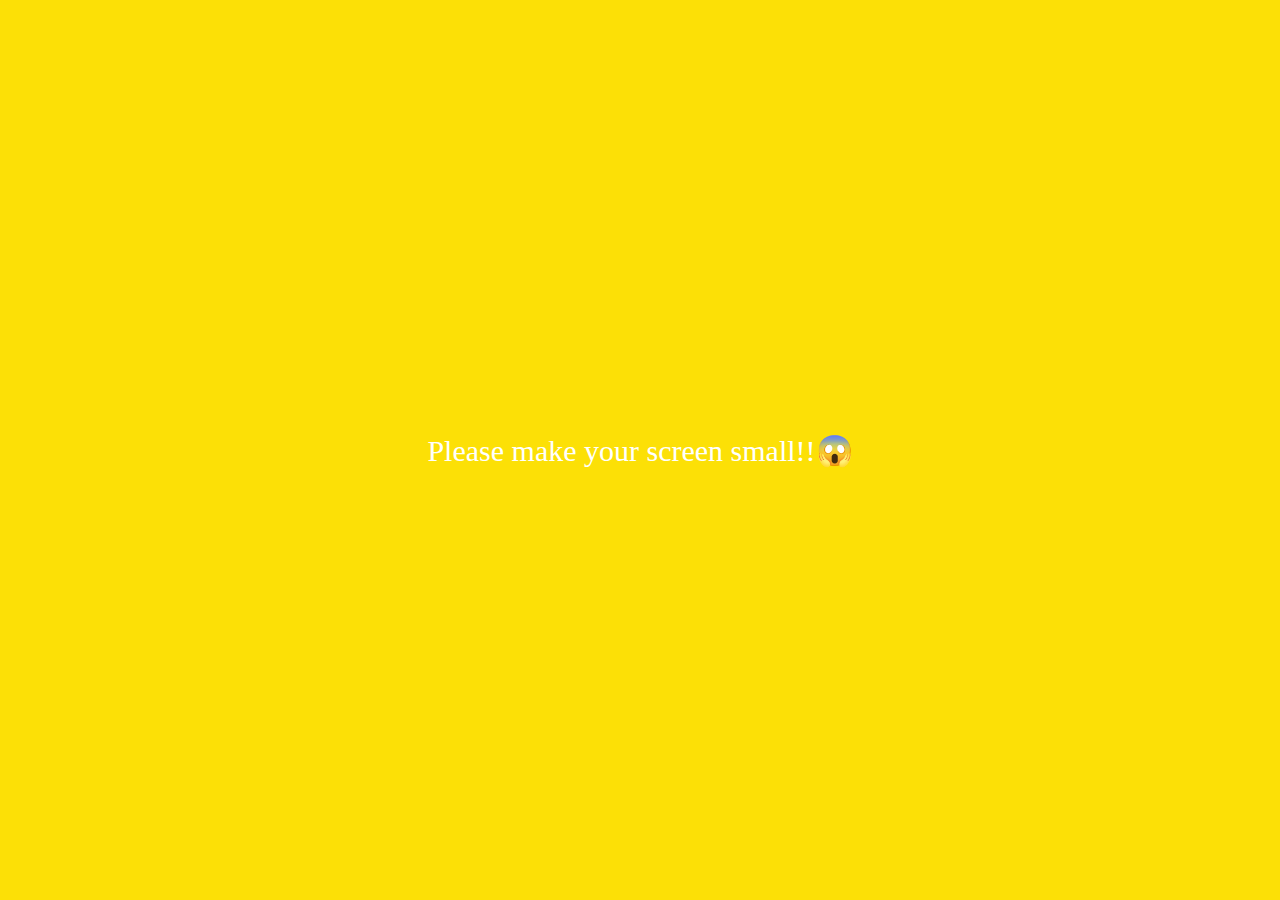
<file: index.html>
<!DOCTYPE html>
<html lang="en">
<head>
    <meta charset="UTF-8">
    <meta name="viewport" content="width=device-width, initial-scale=1.0">
    <meta http-equiv="X-UA-Compatible" content="ie=edge">
    <link rel="stylesheet" href="https://use.fontawesome.com/releases/v5.9.0/css/all.css" integrity="sha384-i1LQnF23gykqWXg6jxC2ZbCbUMxyw5gLZY6UiUS98LYV5unm8GWmfkIS6jqJfb4E" crossorigin="anonymous">
    <link rel="stylesheet" href="css/style.css">
    <title>Chats | KaKao Clone</title>
</head>
<body>
    <div class="status-bar">
        <div class="status-bar__column">
            <span class="status-bar__clock"> 13:54</span>
        </div>
        <div class="status-bar__column">
        <i class="fas fa-clock"></i>
        <i class="fas fa-volume-mute"></i>
        <i class="fas fa-wifi"></i>
        <span class="status-bar__battery-level">100%<span>
        <i class="fas fa-battery-full"></i>
        </div>
    </div>
    <header class="header">
        <div class="header__header-column">
            <h1 class="header__title">Chats</h1>
        </div>            
        <div class="header__header-column">
            <span class="header__icon">
                <i class="fas fa-search"></i>
            </span>
            <span class="header__icon">
                <i class="far fa-comment"></i>
            </span>
            <span class="header__icon">
                <i class="fas fa-cog"></i>
            </span>
        </div>
    </header>
    <main class="chats">
        <ul class="chats__list">
            <li class="chats__chat chat">
                <a href="chat.html">
                        <div class="chats__chat friend friend--lg">
                                <div class="friend__column">
                                        <img src="images/avatar.jpg" alt="" class="m-avatar friend__avatar">
                                        <div class="friend__content">
                                            <span class="friend__name">
                                                Tony
                                            </span>
                                            <span class="friend__bottom-text">
                                                byebye~~~
                                            </span>
                                        </div>
                                </div>
                                    <div class="friend__column">
                                            <span class="chat__timestamp">
                                                March 8
                                            </span>
                                    </div>
                                </div>
                </a>
            </li>
            <li class="chats__chat chat">
                <a href="chat.html">
                        <div class="chats__chat friend friend--lg">
                                <div class="friend__column">
                                        <img src="images/avatar.jpg" alt="" class="m-avatar friend__avatar">
                                        <div class="friend__content">
                                            <span class="friend__name">
                                                Tony2
                                            </span>
                                            <span class="friend__bottom-text">
                                                hello~ there?
                                            </span>
                                        </div>
                                </div>
                                    <div class="friend__column">
                                            <span class="chat__timestamp">
                                                March 8
                                            </span>
                                    </div>
                                </div>
                </a>
            </li>
        </ul>
    </main>
    <nav class="nav">
       <ul class="nav__list">
            <li class="nav__list-item">
                <a href="friends.html" class="nav__list-link">
                    <i class="far fa-user"></i>
                </a>
            </li>
            <li class="nav__list-item">
                <a href="index.html" class="nav__list-link">
                    <div class="nav__badge">10</div>
                    <i class="fas fa-comment"></i>
                </a>
            </li>
            <li class="nav__list-item">
                <a href="find.html" class="nav__list-link">
                    <i class="fas fa-search"></i>
                </a>
            </li>
            <li class="nav__list-item">
                <a href="more.html" class="nav__list-link">
                    <i class="fas fa-ellipsis-h"></i>
                </a>
            </li>
       </ul>
    </nav>
    <div class="bigScreen">
        <span class="bigScreen__text">Please make your screen small!!😱 </span>
    </div>
</body>
</html>
</file>
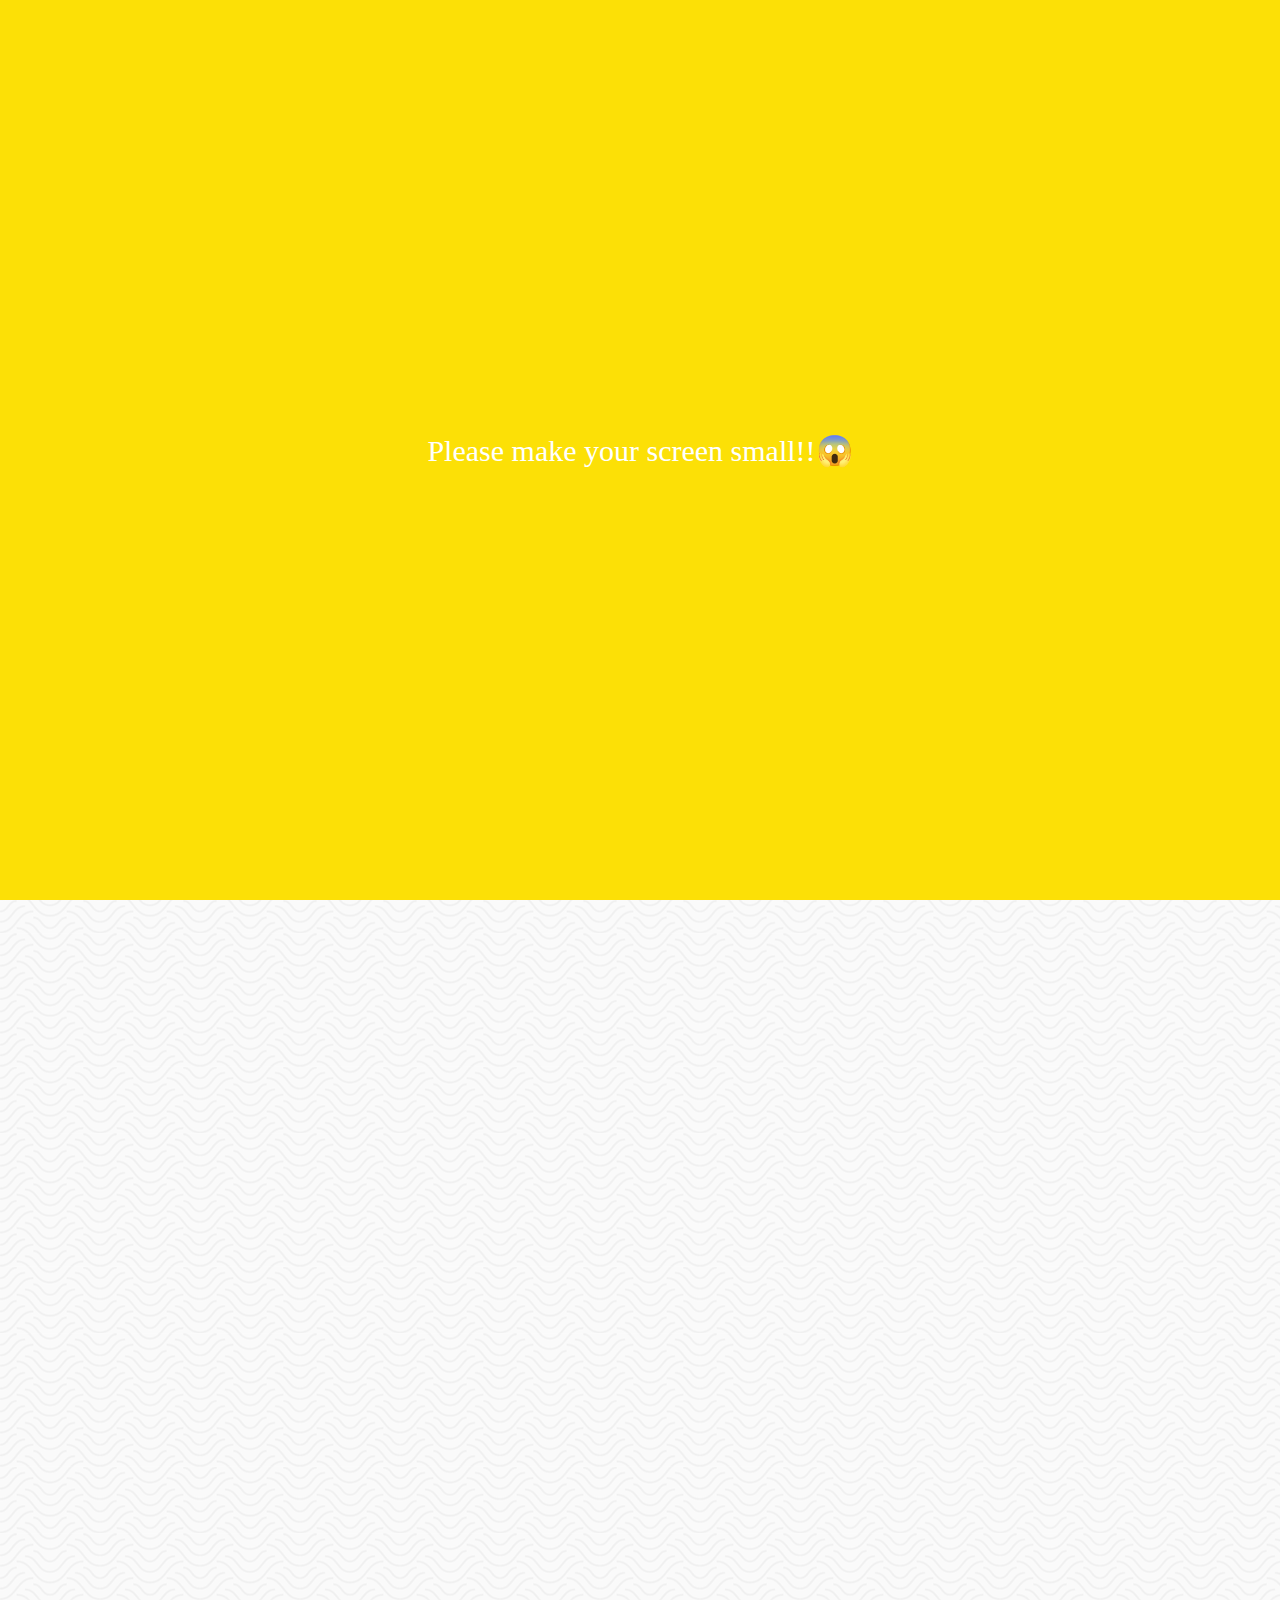
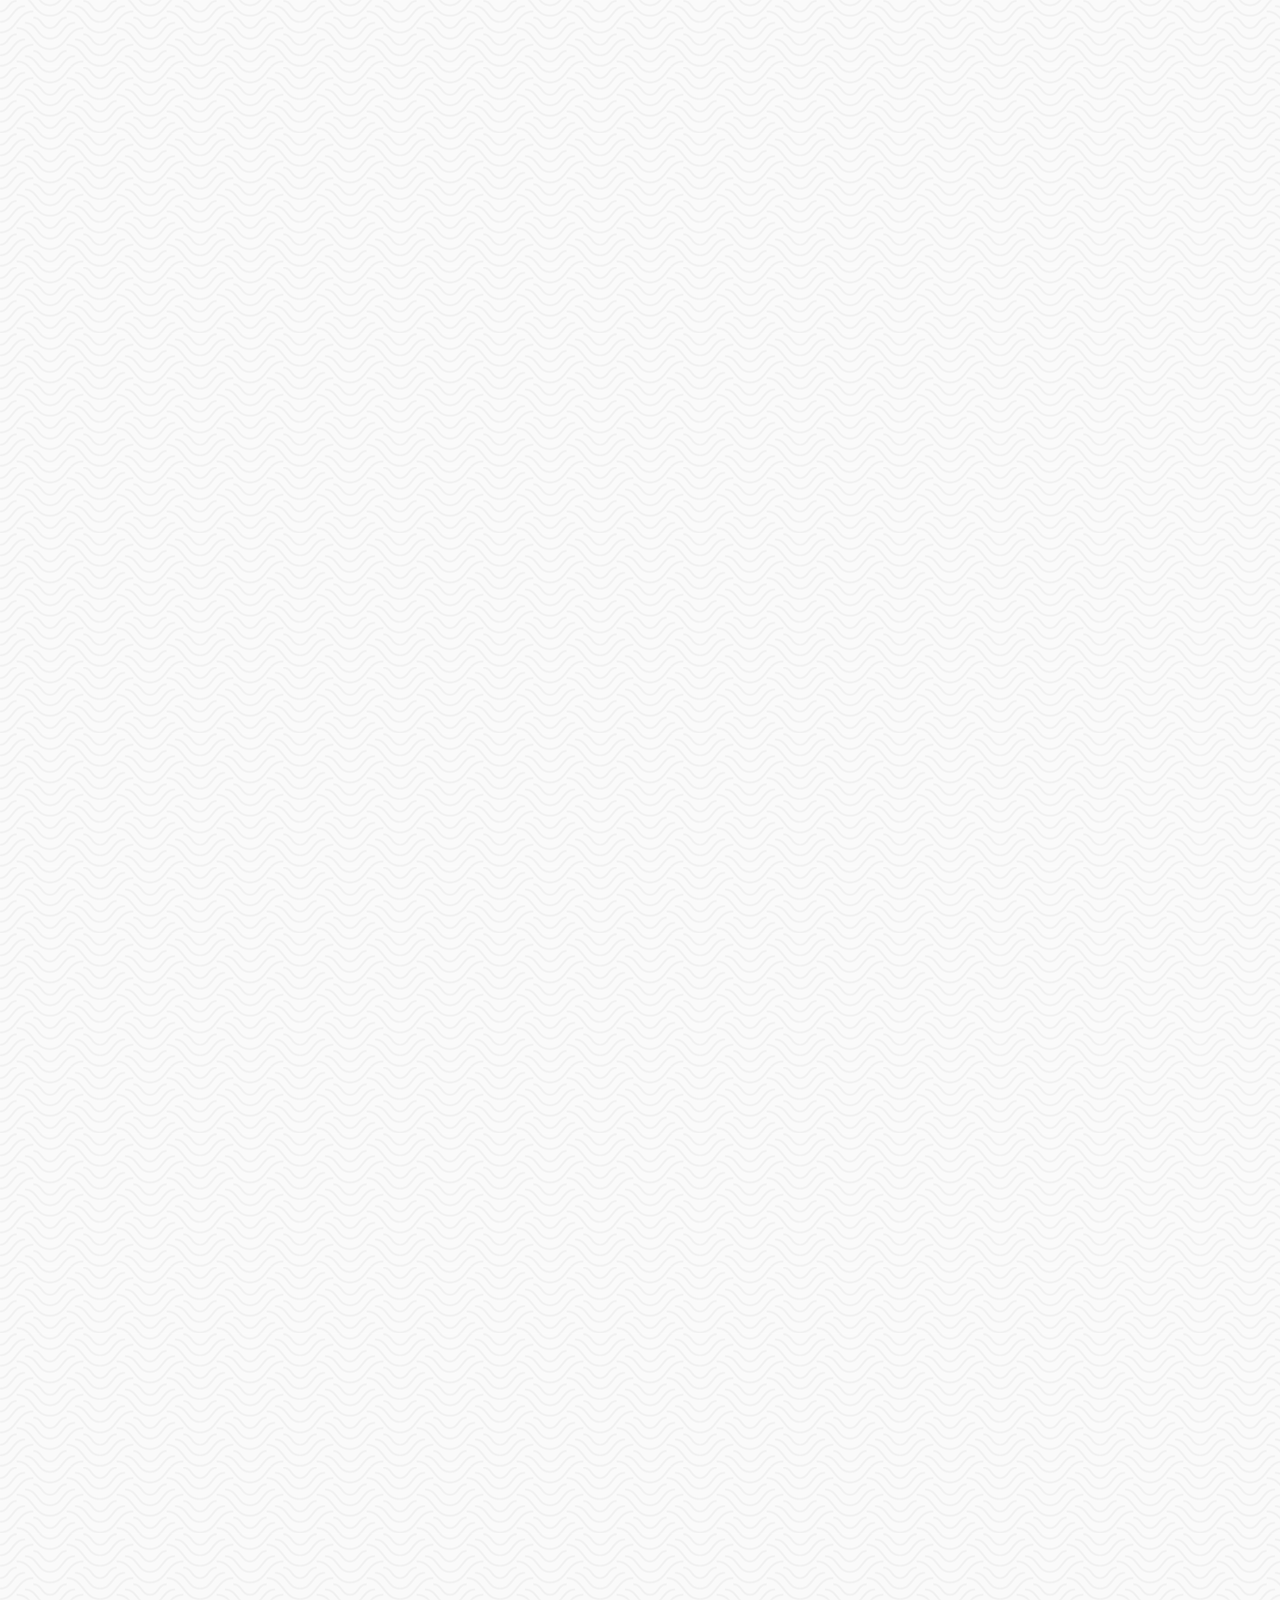
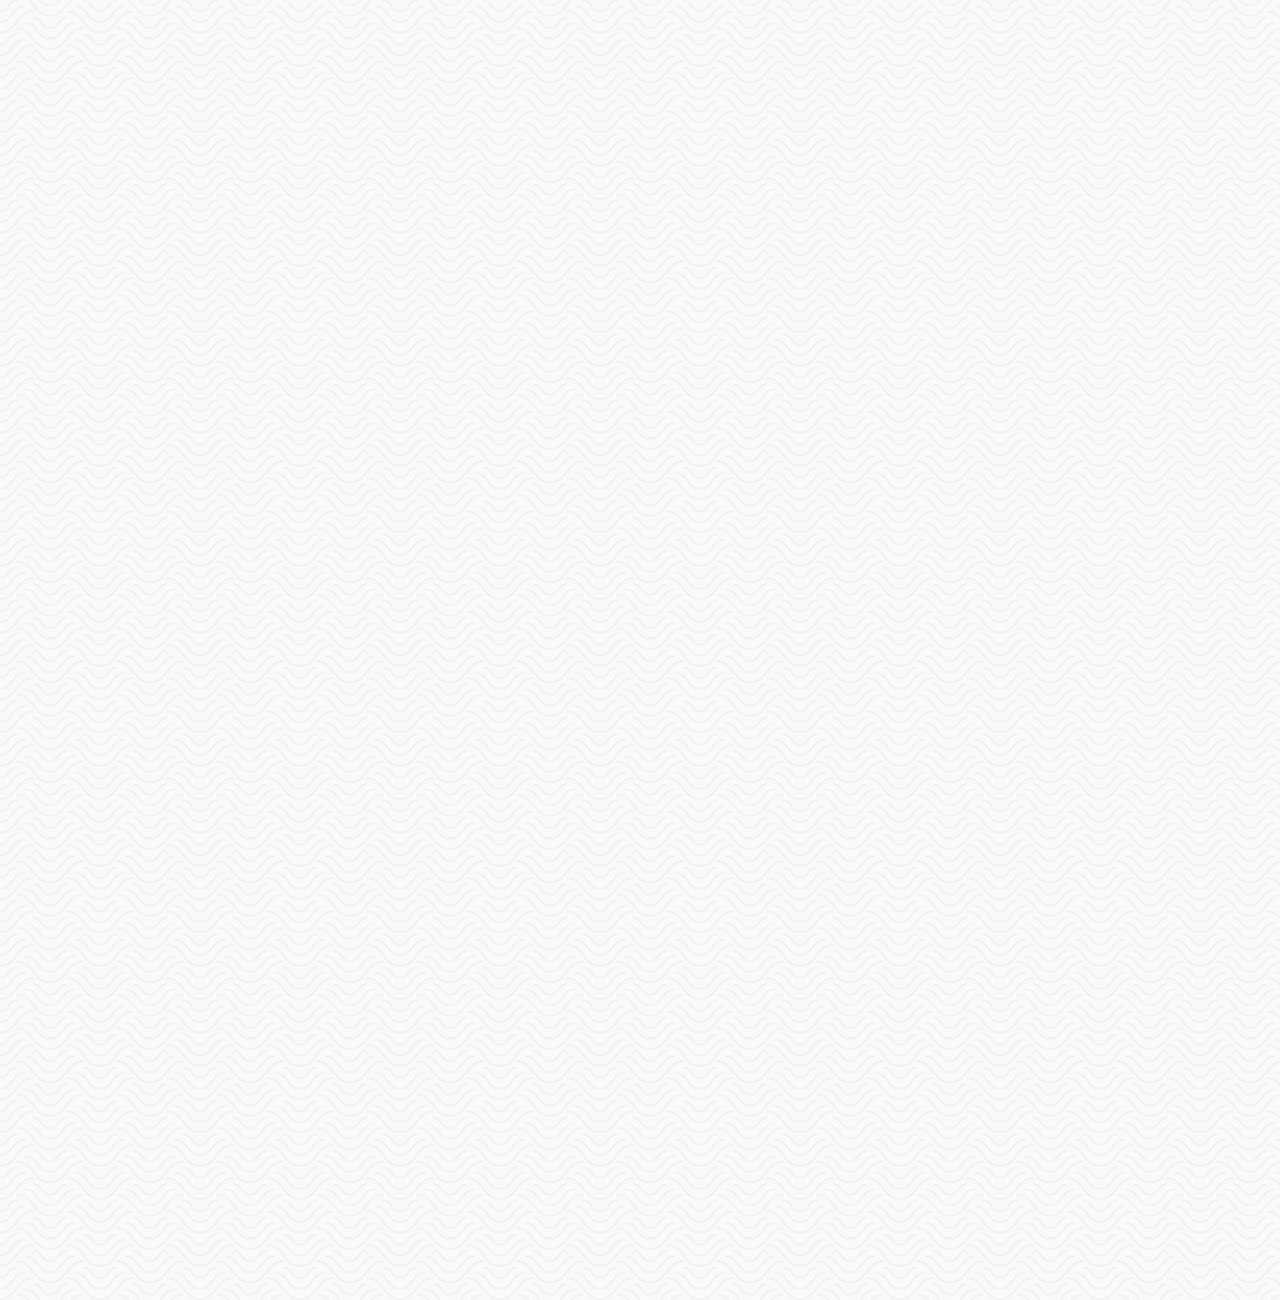
<file: chat.html>
<!DOCTYPE html>
<html lang="en">
<head>
    <meta charset="UTF-8">
    <meta name="viewport" content="width=device-width, initial-scale=1.0">
    <meta http-equiv="X-UA-Compatible" content="ie=edge">
    <link rel="stylesheet" href="https://use.fontawesome.com/releases/v5.9.0/css/all.css" integrity="sha384-i1LQnF23gykqWXg6jxC2ZbCbUMxyw5gLZY6UiUS98LYV5unm8GWmfkIS6jqJfb4E" crossorigin="anonymous">
    <link rel="stylesheet" href="css/style.css">
    <title>Chat | KaKao Clone</title>
</head>
<body class="chats-body">
    <div class="header-wrapper">
            <div class="status-bar">
                    <div class="status-bar__column">
                        <span class="status-bar__clock"> 13:54</span>
                    </div>
                    <div class="status-bar__column">
                    <i class="fas fa-clock"></i>
                    <i class="fas fa-volume-mute"></i>
                    <i class="fas fa-wifi"></i>
                    <span class="status-bar__battery_level">100%<span>
                    <i class="fas fa-battery-full"></i>
                    </div>
                </div>
                    <header class="header">
                            <div class="header__header-column">
                                <a href="index.html" class="header__back-btn">
                                <i class="fas fa-arrow-left"></i>
                              </a>
                                <h1 class="header__title">Tony</h1>
                            </div>            
                            <div class="header__header-column">
                                    <span class="header__icon">
                                        <i class="fas fa-search"></i>
                                    </span>
                                    <span class="header__icon">
                                        <i class="fas fa-bars"></i>
                                    </span>
                                </div>
                            </header> 
                                 
    
     
    </div>
    
    <main class="chat-screen">
        <ul class="chat__messages">
            <span class="chat__timestamp">
                Friday, January 11, 2019
            </span>
            <li class="incoming-message message">
              <img src="images/avatar.jpg" class="m-avatar message__avatar
              ">  
              <div class="message__content">
                  <span class="message__bubble">
                      Hello !!!!
                  </span>
                  <span class="message__author">Tony</span>
              </div>
            </li>
            <li class="sent-message message">
                    <div class="message__content">
                        <span class="message__bubble">
                           Hello too !!!
                        </span>
                    </div>
                 </li><li class="incoming-message message">
                    <img src="images/avatar.jpg" class="m-avatar message__avatar
                    ">  
                    <div class="message__content">
                        <span class="message__bubble">
                            blha blah~~!
                        </span>
                        <span class="message__author">Tony</span>
                    </div>
                  </li>
                  <li class="sent-message message">
                          <div class="message__content">
                              <span class="message__bubble">
                                bye~bye~~~
                              </span>
                          </div>
                       </li>
        </ul>
    </main>
    <div class="chat__write-container">
        <input type="text" placeholder="Send message" class="chat__write-input chat__write">
        <div class="chat__icon-left chat__icon">
            <i class="far fa-plus-square"></i>
        </div>
        <div class="chat__icon-right chat__icon">
            <span class="chat__write-icon">
                <i class="far fa-smile-wink"></i>
            </span>
            <span class="chat__write-icon">
                <i class="fas fa-microphone"></i>
            </span>
        </div>
    </div>
    <div class="bigScreen">
        <span class="bigScreen__text">Please make your screen small!!😱 </span>
    </div>
</body>
</html>
</file>
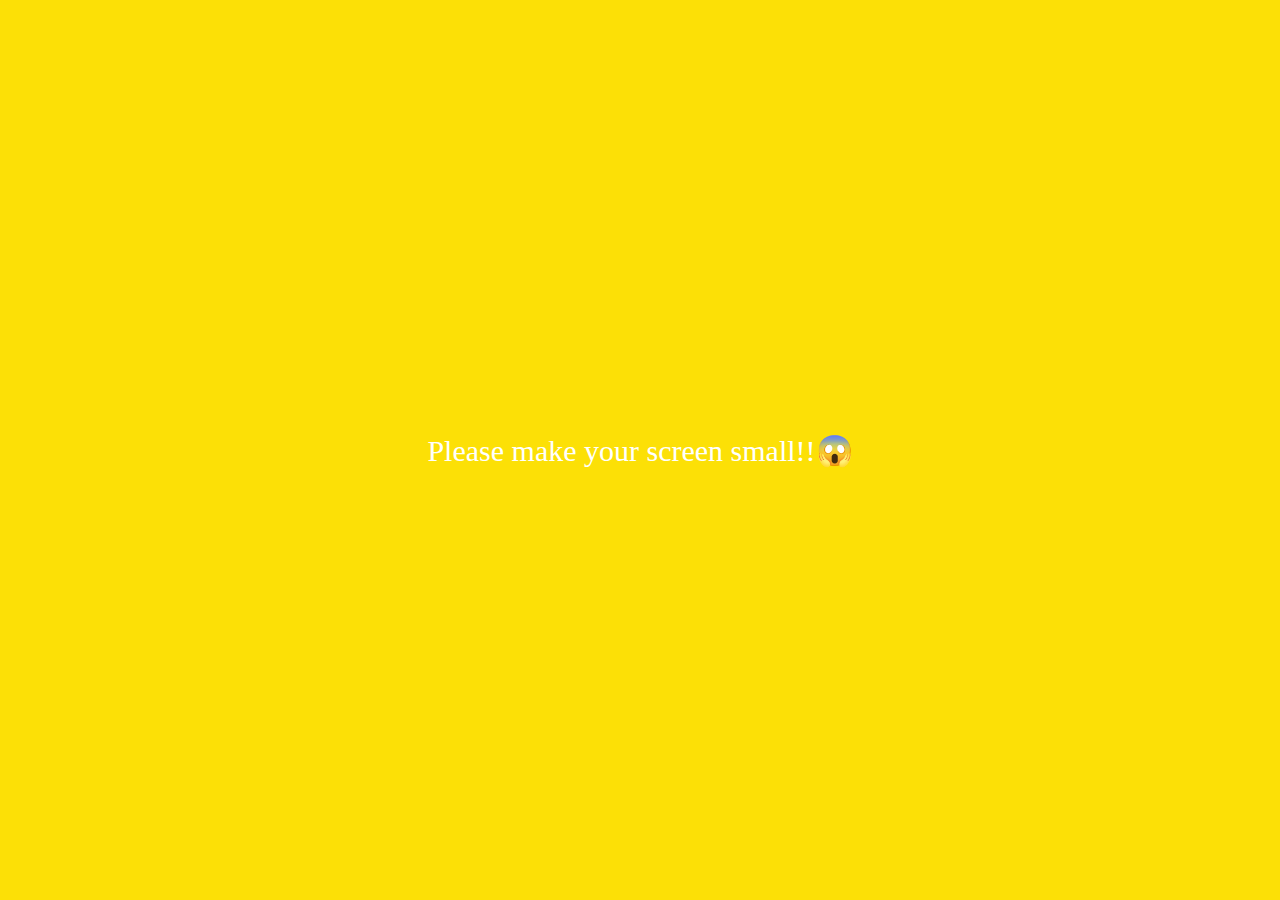
<file: find.html>
<!DOCTYPE html>
<html lang="en">
<head>
    <meta charset="UTF-8">
    <meta name="viewport" content="width=device-width, initial-scale=1.0">
    <meta http-equiv="X-UA-Compatible" content="ie=edge">
    <link rel="stylesheet" href="https://use.fontawesome.com/releases/v5.9.0/css/all.css" integrity="sha384-i1LQnF23gykqWXg6jxC2ZbCbUMxyw5gLZY6UiUS98LYV5unm8GWmfkIS6jqJfb4E" crossorigin="anonymous">
    <link rel="stylesheet" href="css/style.css">
    <title>Find | KaKao Clone</title>
</head>
<body>
    <div class="status-bar">
        <div class="status-bar__column">
            <span class="status-bar__clock"> 13:54</span>
        </div>
        <div class="status-bar__column">
        <i class="fas fa-clock"></i>
        <i class="fas fa-volume-mute"></i>
        <i class="fas fa-wifi"></i>
        <span class="status-bar__battery_level">100%<span>
        <i class="fas fa-battery-full"></i>
        </div>
    </div>
    <header class="header">
        <div class="header__header-column">
            <h1 class="header__title">Find</h1>
        </div>            
        <div class="header__header-column">
            <span class="header__icon">
                <i class="fas fa-search"></i>
            </span>
            <span class="header__icon">
                <i class="fas fa-cog"></i>
            </span>
        </div>
    </header>
    <main class="find">
        <header class="find__header">
            <ul class="find__header-list">
                <li class="find__header-btn header-btn">
                    <span class="header-btn__icon">
                        <i class="fas fa-qrcode fa-2x"></i>
                    </span>
                    <span class="header-btn__title">
                        QR Code
                    </span>
                </li>
                <li class="find__header-btn header-btn">
                    <span class="header-btn__icon">
                        <i class="fas fa-user-plus fa-2x"></i>
                    </span>
                    <span class="header-btn__title">
                        Add by Contecets
                    </span>
                </li>
                <li class="find__header-btn header-btn">
                    <span class="header-btn__icon">
                        <i class="fas fa-passport fa-2x"></i>
                    </span>
                    <span class="header-btn__title">
                        Add by ID
                    </span>
                </li>
                <li class="find__header-btn header-btn">
                    <span class="header-btn__icon">
                        <i class="fas fa-envelope fa-2x"></i>
                    </span>
                    <span class="header-btn__title">
                        Invite
                    </span>
                </li>
            </ul>
        </header>
        <ul class="find__recommended">
            <h5 class="find__title">
                Recommended Friends
            </h5>
            <li class="find__friend friend friend--lg">
                <div class="friend__column">
                        <img src="images/avatar.jpg" alt="" class="friend__avatar">
                        <div class="friend__content">
                            <span class="friend__name">
                                PHS
                            </span>
                        </div>
                </div>
                    <div class="friend__column">
                        <div class="friend__add-btn">
                            <i class="fas fa-user-plus"></i>
                        </div>
                    </div>
                </li>
        </ul>
    </main>
    <nav class="nav">
       <ul class="nav__list">
            <li class="nav__list-item">
                <a href="friends.html" class="nav__list-link">
                    <i class="far fa-user"></i>
                </a>
            </li>
            <li class="nav__list-item">
                <a href="index.html" class="nav__list-link">
                    <i class="far fa-comment"></i>
                </a>
            </li>
            <li class="nav__list-item">
                <a href="find.html" class="nav__list-link">
                    <i class="fas fa-search"></i>
                </a>
            </li>
            <li class="nav__list-item">
                <a href="more.html" class="nav__list-link">
                    <i class="fas fa-ellipsis-h"></i>
                </a>
            </li>
       </ul>
    </nav>
    <div class="bigScreen">
        <span class="bigScreen__text">Please make your screen small!!😱 </span>
    </div>
</body>
</html>
</file>
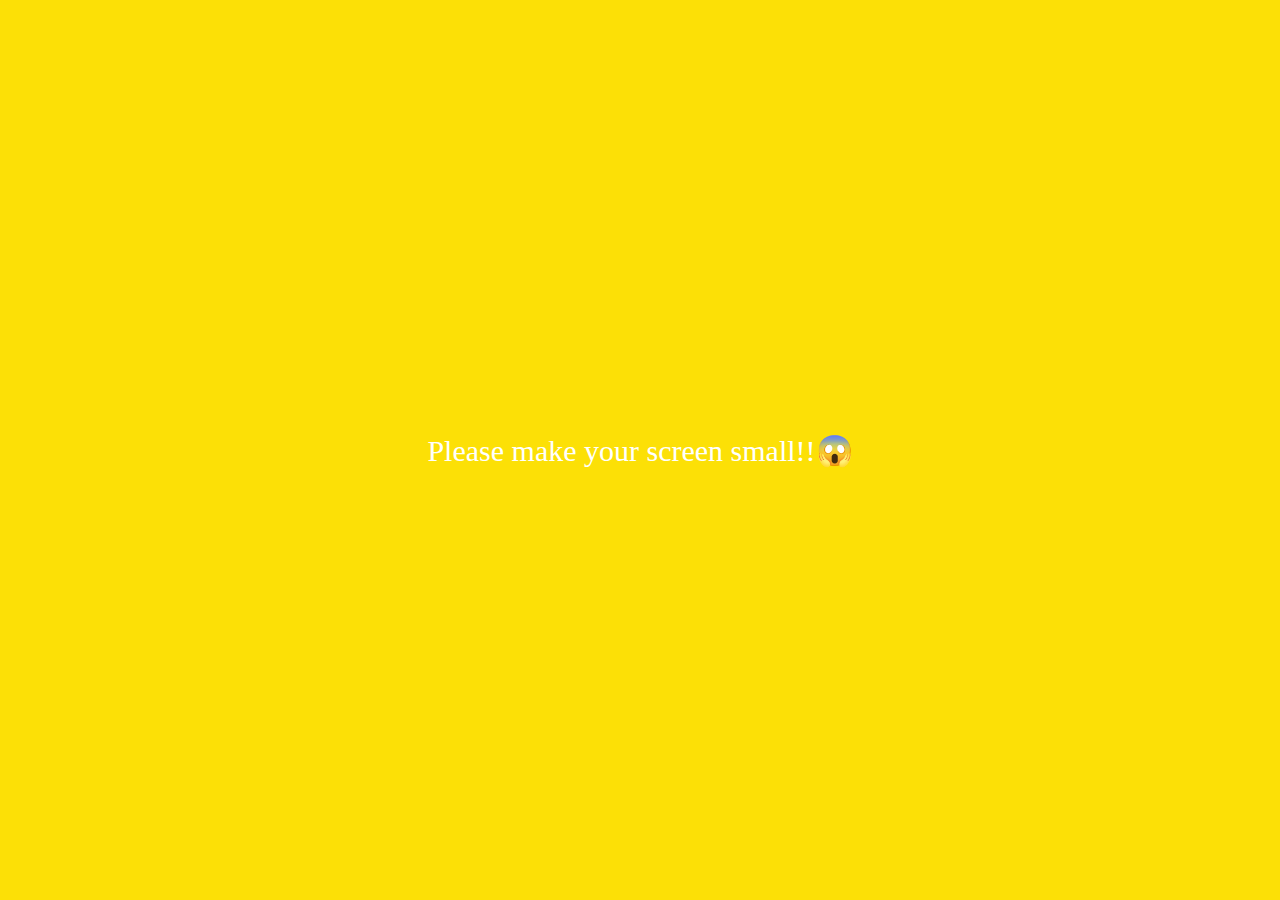
<file: friends.html>
<!DOCTYPE html>
<html lang="en">
<head>
    <meta charset="UTF-8">
    <meta name="viewport" content="width=device-width, initial-scale=1.0">
    <meta http-equiv="X-UA-Compatible" content="ie=edge">
    <link rel="stylesheet" href="https://use.fontawesome.com/releases/v5.9.0/css/all.css" integrity="sha384-i1LQnF23gykqWXg6jxC2ZbCbUMxyw5gLZY6UiUS98LYV5unm8GWmfkIS6jqJfb4E" crossorigin="anonymous">
    <link rel="stylesheet" href="css/style.css">
    <title>Friends | KaKao Clone</title>
</head>
<body>
    <div class="status-bar">
        <div class="status-bar__column">
            <span class="status-bar__clock"> 13:54</span>
        </div>
        <div class="status-bar__column">
        <i class="fas fa-clock"></i>
        <i class="fas fa-volume-mute"></i>
        <i class="fas fa-wifi"></i>
        <span class="status-bar__battery_level">100%<span>
        <i class="fas fa-battery-full"></i>
        </div>
    </div>
    <header class="header">
        <div class="header__header-column">
            <h1 class="header__title">Friends</h1>
        </div>            
        <div class="header__header-column">
            <span class="header__icon">
                <i class="fas fa-search"></i>
            </span>
            <span class="header__icon">
                <i class="fas fa-cog"></i>
            </span>
        </div>
    </header>
    <main class="friends">
        <header class="friends__header">
            <div class="friends__friend friend">
                <div class="friend__column">
                        <img src="images/avatar.jpg" alt="" class="g-avatar friend__avatar">
                        <div class="friend__content">
                            <span class="friend__name">
                                PHS
                            </span>
                            <span class="friend__status">
                                Lovers
                            </span>
                        </div>
                </div>
            </div>
        </header>
        <div class="friends__plus">
            <h5 class="friends__title">
                Plus friend
            </h5>
            <div class="friends__friend friend">
                <div class="friend__column">
                        <img src="images/avatar.jpg" alt="" class="friend__avatar">
                        <div class="friend__content">
                            <span class="friend__name">
                                Plus Friend
                            </span>
                        </div>
                </div>
                </div>
        </div>
        <ul class="friends__list">
            <h5 class="friends__title">Friends 14</h5>
                    <li class="friends__friend friend friend--lg">
                        <div class="friend__column">
                                <img src="images/avatar.jpg" alt="" class=" friend__avatar">
                                <div class="friend__content">
                                    <span class="friend__name">
                                        PHS
                                    </span>
                                    <span class="friend__status">
                                        Lovers
                                    </span>
                                </div>
                        </div>
                            <div class="friend__column">
                                <div class="friend__now-listening">
                                    <span>
                                        FTISLAND (FT NOMADCODERS)
                                        <i class="fas fa-play"></i>
                                    </span>
                                </div>
                            </div>
                        </li>
        </ul>
    </main>
    <nav class="nav">
       <ul class="nav__list">
            <li class="nav__list-item">
                <a href="friends.html" class="nav__list-link">
                    <i class="fas fa-user"></i>
                </a>
            </li>
            <li class="nav__list-item">
                <a href="index.html" class="nav__list-link">
                    <i class="far fa-comment"></i>
                </a>
            </li>
            <li class="nav__list-item">
                <a href="find.html" class="nav__list-link">
                    <i class="fas fa-search"></i>
                </a>
            </li>
            <li class="nav__list-item">
                <a href="more.html" class="nav__list-link">
                    <i class="fas fa-ellipsis-h"></i>
                </a>
            </li>
       </ul>
    </nav>
    <div class="bigScreen">
        <span class="bigScreen__text">Please make your screen small!!😱 </span>
    </div>
</body>
</html>
</file>
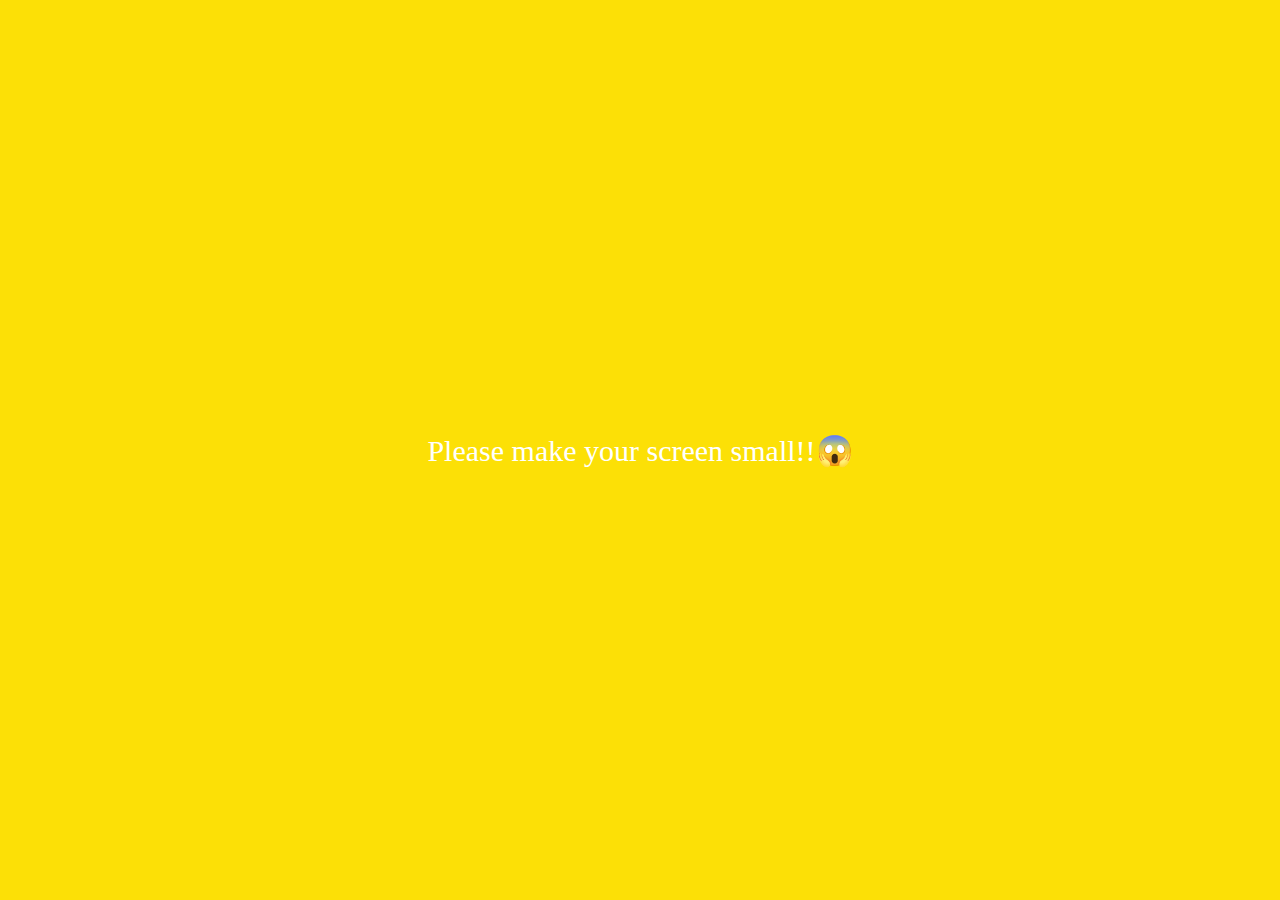
<file: more.html>
<!DOCTYPE html>
<html lang="en">
<head>
    <meta charset="UTF-8">
    <meta name="viewport" content="width=device-width, initial-scale=1.0">
    <meta http-equiv="X-UA-Compatible" content="ie=edge">
    <link rel="stylesheet" href="https://use.fontawesome.com/releases/v5.9.0/css/all.css" integrity="sha384-i1LQnF23gykqWXg6jxC2ZbCbUMxyw5gLZY6UiUS98LYV5unm8GWmfkIS6jqJfb4E" crossorigin="anonymous">
    <link rel="stylesheet" href="css/style.css">
    <title>More | KaKao Clone</title>
</head>
<body>
    <div class="status-bar">
        <div class="status-bar__column">
            <span class="status-bar__clock"> 13:54</span>
        </div>
        <div class="status-bar__column">
        <i class="fas fa-clock"></i>
        <i class="fas fa-volume-mute"></i>
        <i class="fas fa-wifi"></i>
        <span class="status-bar__battery_level">100%<span>
        <i class="fas fa-battery-full"></i>
        </div>
    </div>
    <header class="header">
        <div class="header__header-column">
            <h1 class="header__title">More</h1>
        </div>            
        <div class="header__header-column">
            <span class="header__icon">
                <i class="fas fa-search"></i>
            </span>
            <span class="header__icon">
                    <i class="fas fa-qrcode"></i>
            </span>
            <span class="header__icon">
                <a href="settings.html">
                        <i class="fas fa-cog"></i>
                </a>
            </span>
        </div>
    </header>
    <main class="more">
        <header class="more__header">
            <div class="friends__friend friend friend--lg">
                <div class="friend__column">
                        <img src="images/avatar.jpg" alt="" class="g-avatar friend__avatar">
                        <div class="friend__content">
                            <span class="friend__name">
                                PHS
                            </span>
                            <span class="friend__status">
                                Phs@gmail.com
                            </span>
                        </div>
                </div>
                    <div class="friend__column">
                        <i class="far fa-comment-alt fa-2x"></i>
                    </div>
                </div>
                <ul class="more__btn-list">
                    <li class="more__btn">
                        <span class="more__btn-icon">
                                <i class="far fa-smile fa-2x"></i>
                        </span>
                        <span class="more__btn-title">
                            Emoticons
                        </span>
                    </li>
                    <li class="more__btn">
                            <span class="more__btn-icon">
                                <i class="fas fa-brush fa-2x"></i>
                            </span>
                            <span class="more__btn-title">
                                Themes
                            </span>
                        </li>
                        <li class="more__btn">
                                <span class="more__btn-icon">
                                    <i class="fab fa-kickstarter-k fa-2x"></i>
                                </span>
                                <span class="more__btn-title">
                                    Account
                                </span>
                            </li>
                </ul>
        </header>
        <section class="more__suggestions">
            <h5 class="more__title">Suggestions</h5>
            <ul class="more__suggestions-list">
                <li class="more__suggestion suggestion">
                    <span class="suggestion__icon">
                        <i class="fas fa-quote-right fa-2x"></i>
                    </span>
                    <span class="suggestion__title">Kakao Story</span>
                </li>
                <li class="more__suggestion suggestion">
                        <span class="suggestion__icon">
                            <i class="fas fa-beer fa-2x"></i>
                        </span>
                        <span class="suggestion__title">Kakao friend</span>
                    </li>
                    <li class="more__suggestion suggestion">
                            <span class="suggestion__icon">
                                <i class="fas fa-gamepad fa-2x"></i>
                            </span>
                            <span class="suggestion__title">Friends Gem</span>
                        </li>
            </ul>
        </section>
    </main>
    <nav class="nav">
       <ul class="nav__list">
            <li class="nav__list-item">
                <a href="friends.html" class="nav__list-link">
                    <i class="far fa-user"></i>
                </a>
            </li>
            <li class="nav__list-item">
                <a href="index.html" class="nav__list-link">
                    <i class="far fa-comment"></i>
                </a>
            </li>
            <li class="nav__list-item">
                <a href="find.html" class="nav__list-link">
                    <i class="fas fa-search"></i>
                </a>
            </li>
            <li class="nav__list-item">
                <a href="more.html" class="nav__list-link">
                    <i class="fas fa-ellipsis-h"></i>
                </a>
            </li>
       </ul>
    </nav>
    <div class="bigScreen">
        <span class="bigScreen__text">Please make your screen small!!😱 </span>
    </div>
</body>
</html>
</file>
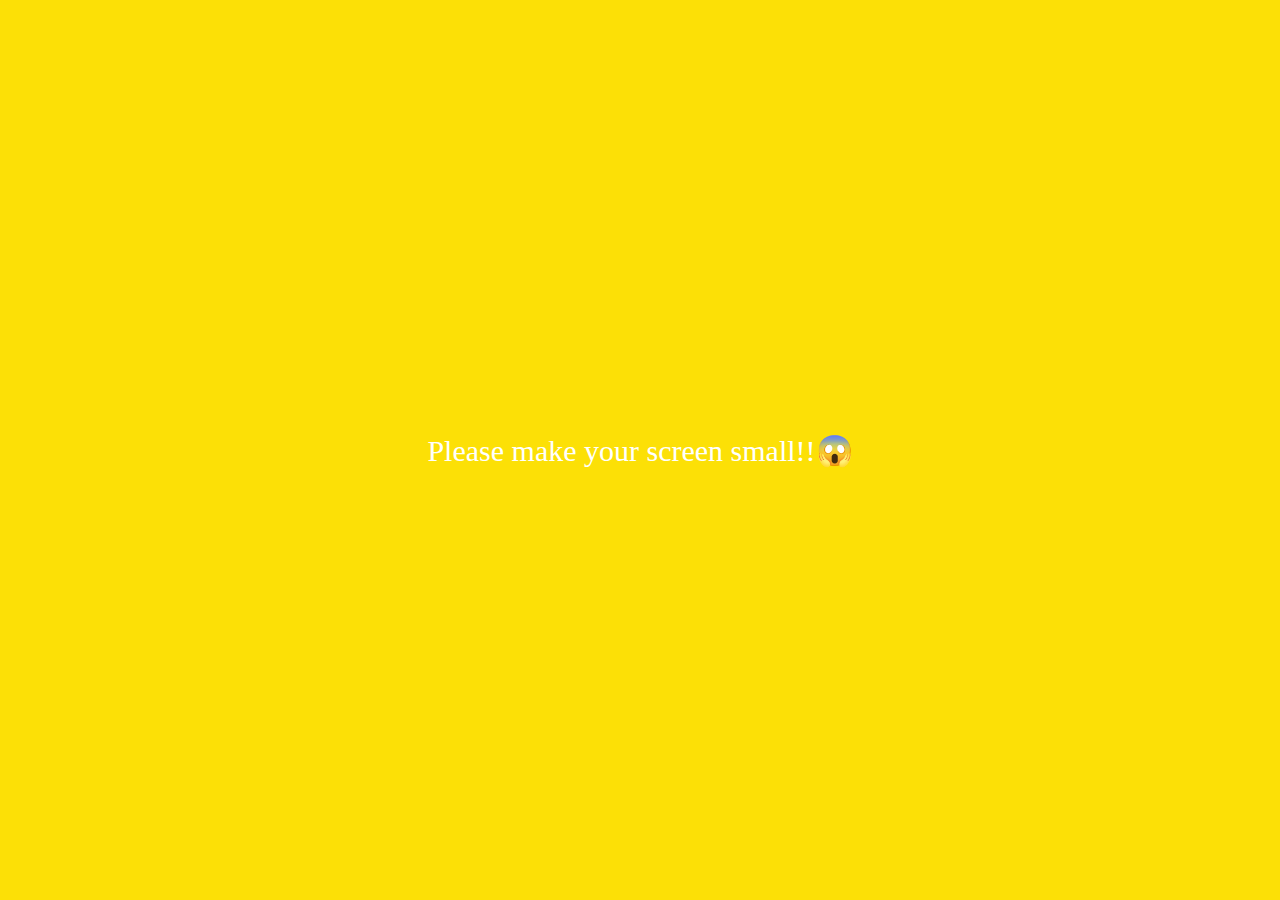
<file: settings.html>
<!DOCTYPE html>
<html lang="en">
<head>
    <meta charset="UTF-8">
    <meta name="viewport" content="width=device-width, initial-scale=1.0">
    <meta http-equiv="X-UA-Compatible" content="ie=edge">
    <link rel="stylesheet" href="https://use.fontawesome.com/releases/v5.9.0/css/all.css" integrity="sha384-i1LQnF23gykqWXg6jxC2ZbCbUMxyw5gLZY6UiUS98LYV5unm8GWmfkIS6jqJfb4E" crossorigin="anonymous">
    <link rel="stylesheet" href="css/style.css">
    <title>Settings | KaKao Clone</title>
</head>
<body>
    <div class="status-bar">
        <div class="status-bar__column">
            <span class="status-bar__clock"> 13:54</span>
        </div>
        <div class="status-bar__column">
        <i class="fas fa-clock"></i>
        <i class="fas fa-volume-mute"></i>
        <i class="fas fa-wifi"></i>
        <span class="status-bar__battery_level">100%<span>
        <i class="fas fa-battery-full"></i>
        </div>
    </div>
    <header class="header">
        <div class="header__header-column">
            <a href="more.html" class="header__back-btn">
            <i class="fas fa-arrow-left"></i>
          </a>
            <h1 class="header__title">Settings</h1>
        </div>            
        <div class="header__header-column">
            <span class="header__icon">
                <i class="fas fa-search"></i>
            </span>
            <span class="header__icon">
              <i class="fas fa-bars"></i>
          </span>
        </div>
    </header>
    <main class="settings">
      <section class="settings__sections">
      <ul class="settings__list">
        <li class="settings__setting">
          <span class="settings__icon">
            <i class="fas fa-lock"></i>
          </span>
          <span class="settings__title">
            Privacy
          </span>
        </li>
        <li class="settings__setting">
            <span class="settings__icon">
              <i class="far fa-bell"></i>
            </span>
            <span class="settings__title">
              Notifications
            </span>
          </li>
          <li class="settings__setting">
              <span class="settings__icon">
                <i class="far fa-user"></i>
              </span>
              <span class="settings__title">
                Friends
              </span>
            </li>
      </ul>
    </section>
    </main>
    <div class="bigScreen">
      <span class="bigScreen__text">Please make your screen small!!😱 </span>
  </div>
</body>
</html>
</file>
<file: css/style.css>
@import url("https://fonts.googleapis.com/css?family=Open+Sans:300:400,600&display=swap");
@import "reset.css";
@import "status-bar.css";
@import "header.css";
@import "nav-bar.css";
@import "friend.css";
@import "friends.css";
@import "find.css";
@import "more.css";
@import "settings.css";
@import "chat.css";
@import "mobile.css";

body {
  background-color: white;
  padding: 10px 20px;
  color: #020202;
  font-family: "Open Sans" -apple-system, BlinkMacSystemFont, "Segoe UI", Roboto,
    Oxygen, Ubuntu, Cantarell, "Open Sans", "Helvetica Neue", sans-serif;
}

* {
  box-sizing: border-box;
}

a {
  color: inherit;
  text-decoration: none;
}

@keyframes fadeIn {
  from {
    opacity: 0;
    transform: translateY(50px);
  }
  to {
    opacity: 1;
    transform: none;
  }
}

main {
  animation: fadeIn 0.5s ease-in-out;
}
</file>
